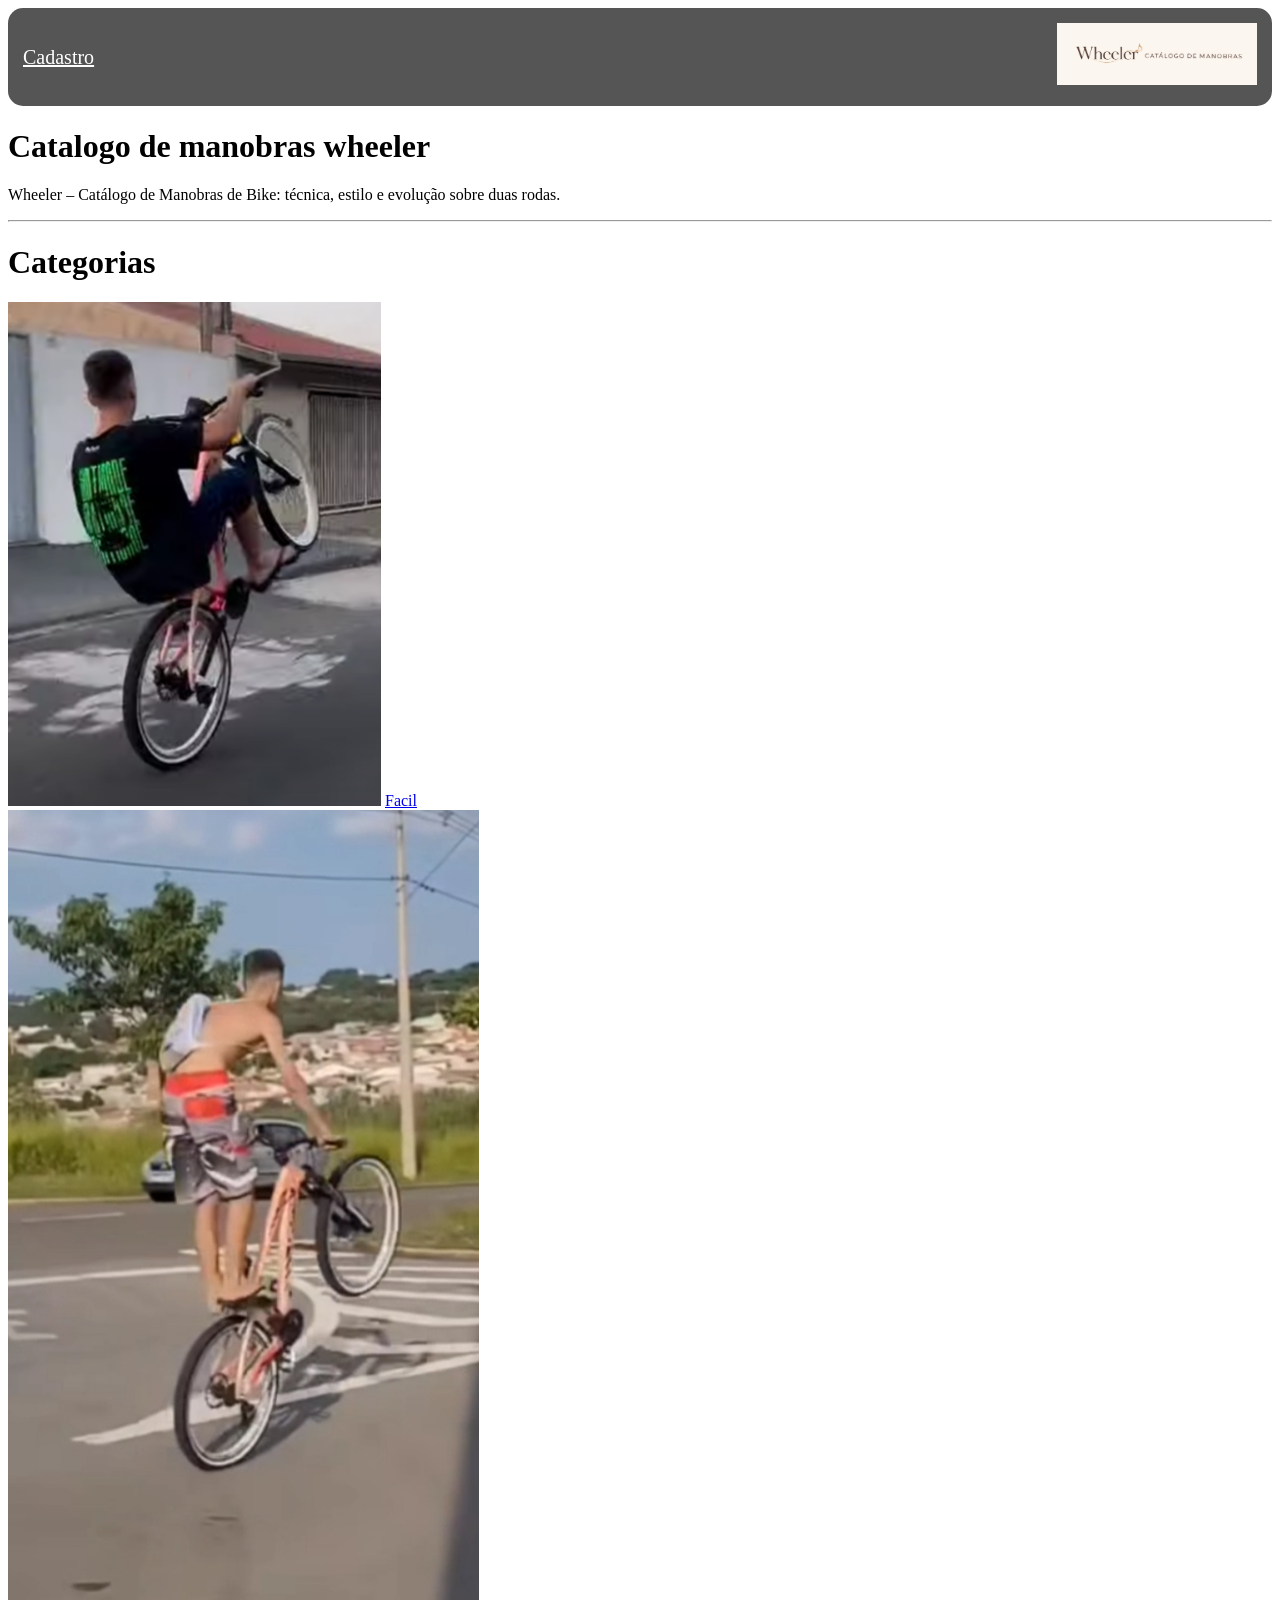
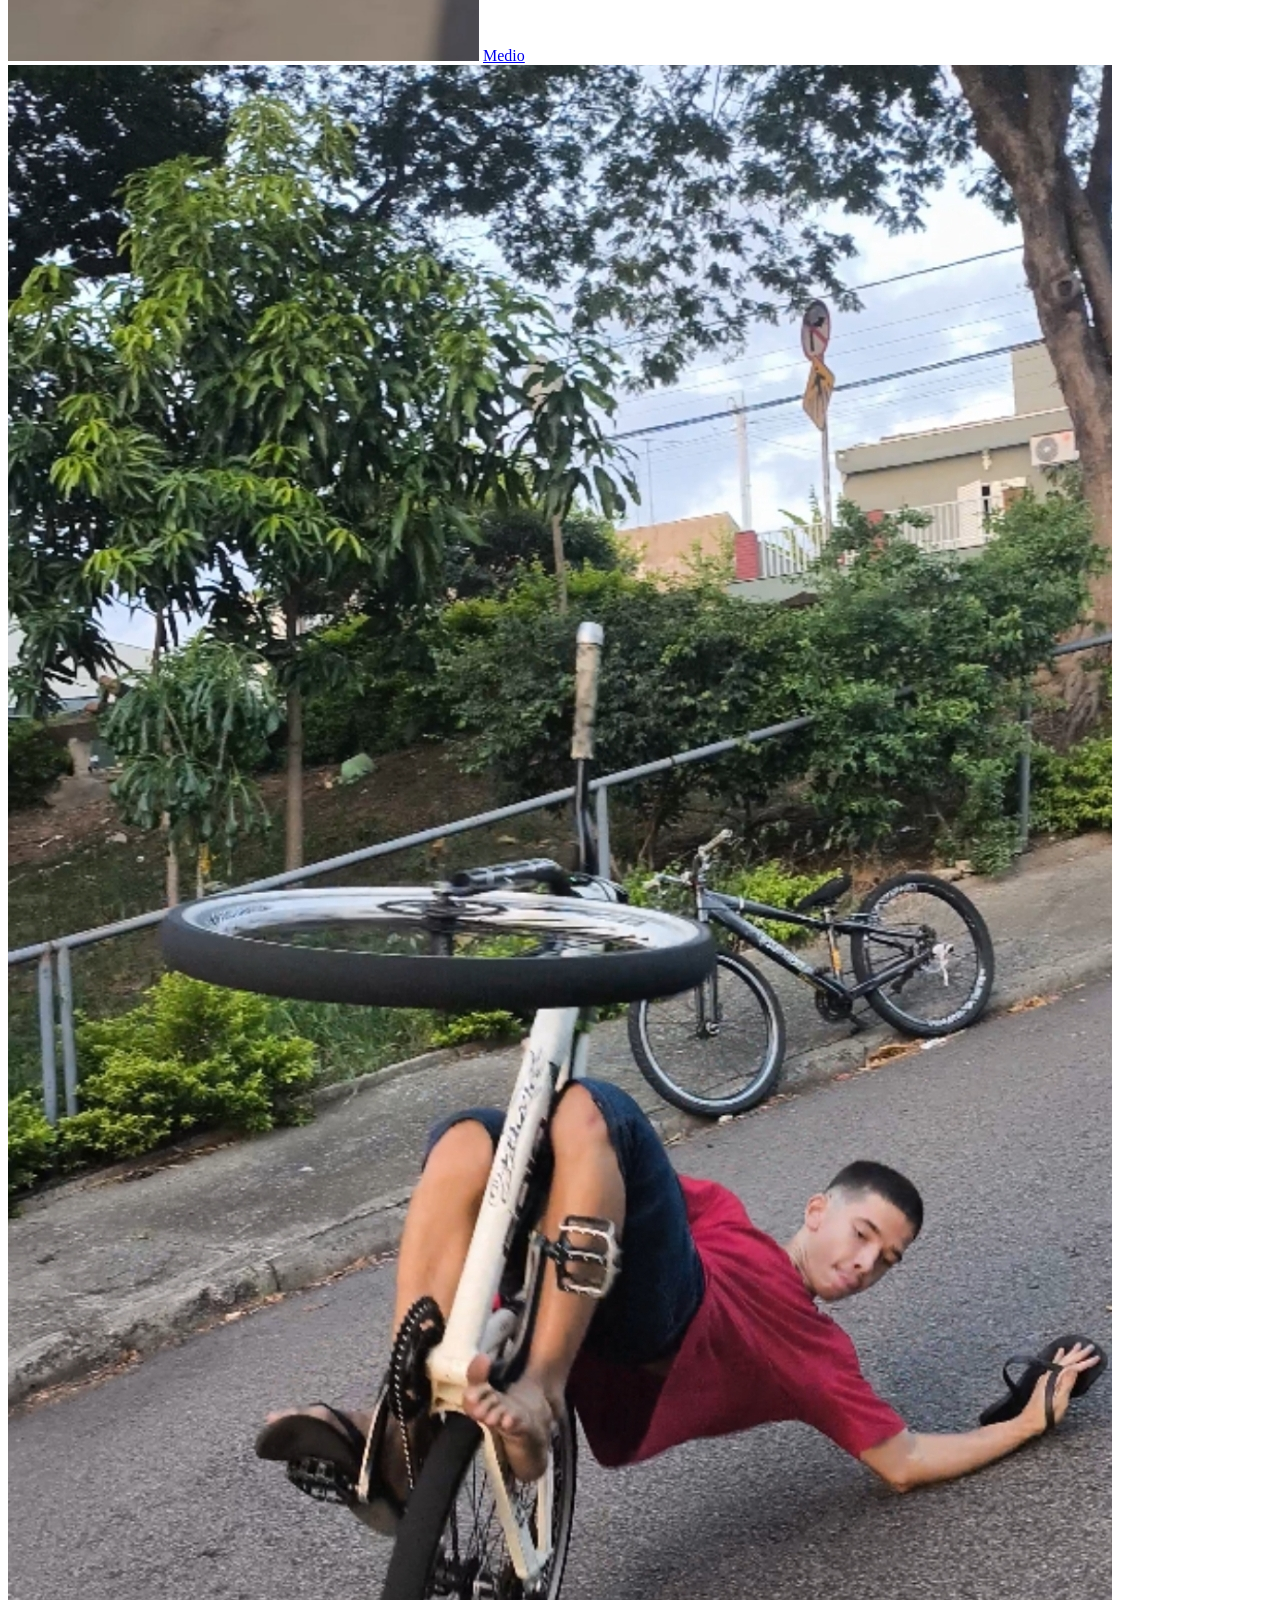
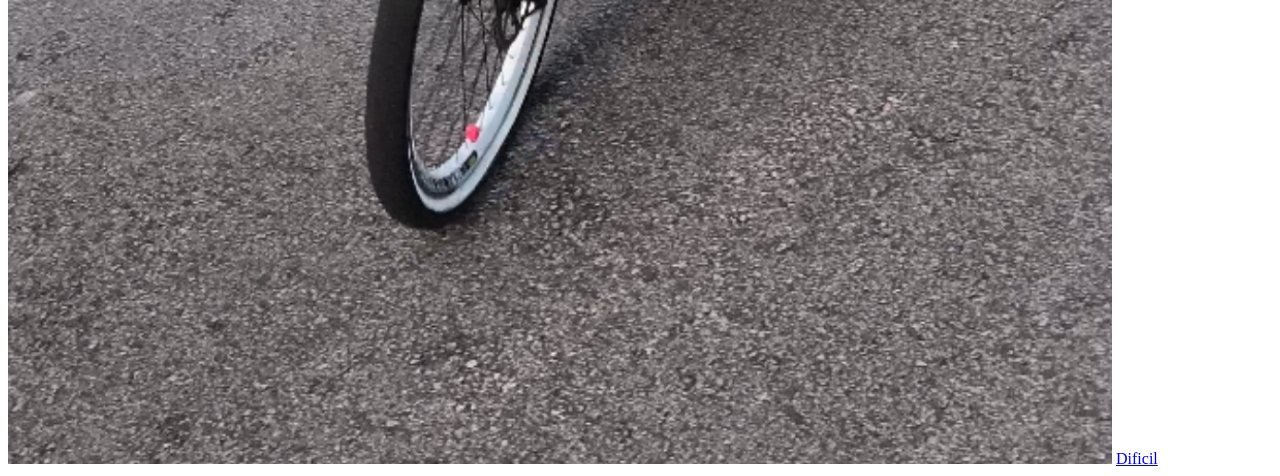
<file: index.html>
<!DOCTYPE html>
<html lang="pt-br">
<head>
    <meta charset="UTF-8">
    <meta name="viewport" content="width=device-width, initial-scale=1.0">
    
    <link rel="stylesheet" href="css/style.css">
    <link rel="shortcut icon" href="Images/icone.ico" type="image/x-icon">
    
    <title>Wheeler</title>

    <script src="js/script.js" defer></script>
</head>

<body>
    <div class="navbar">
        <a href="html/cadastro.html">Cadastro</a>
        <div class="logo">
            <img src="Images/navbar.png" alt="Wheeler" width="200">
        </div>
    </div>

    <h1 id="titulo">Catalogo de manobras wheeler</h1>

    <p>
        Wheeler – Catálogo de Manobras de Bike: técnica, estilo e evolução sobre duas rodas.
    </p>

    <hr>

    <div class="ct">
        <h1>Categorias</h1>

        <div class="ctimg">

            <div class="item">
                <img src="Images/grau_base.png" alt="facil">
                <a href="html/facil.html" class="btn">Facil</a>
            </div>

            <div class="item">
                <img src="Images/suicida.jpg" alt="medio">
                <a href="html/medio.html" class="btn">Medio</a>
            </div>

            <div class="item">
                <img src="Images/cotovelo.jpg" alt="dificil">
                <a href="html/dificil.html" class="btn">Dificil</a>
            </div>

        </div>
    </div>

</body>
</html>
</file>
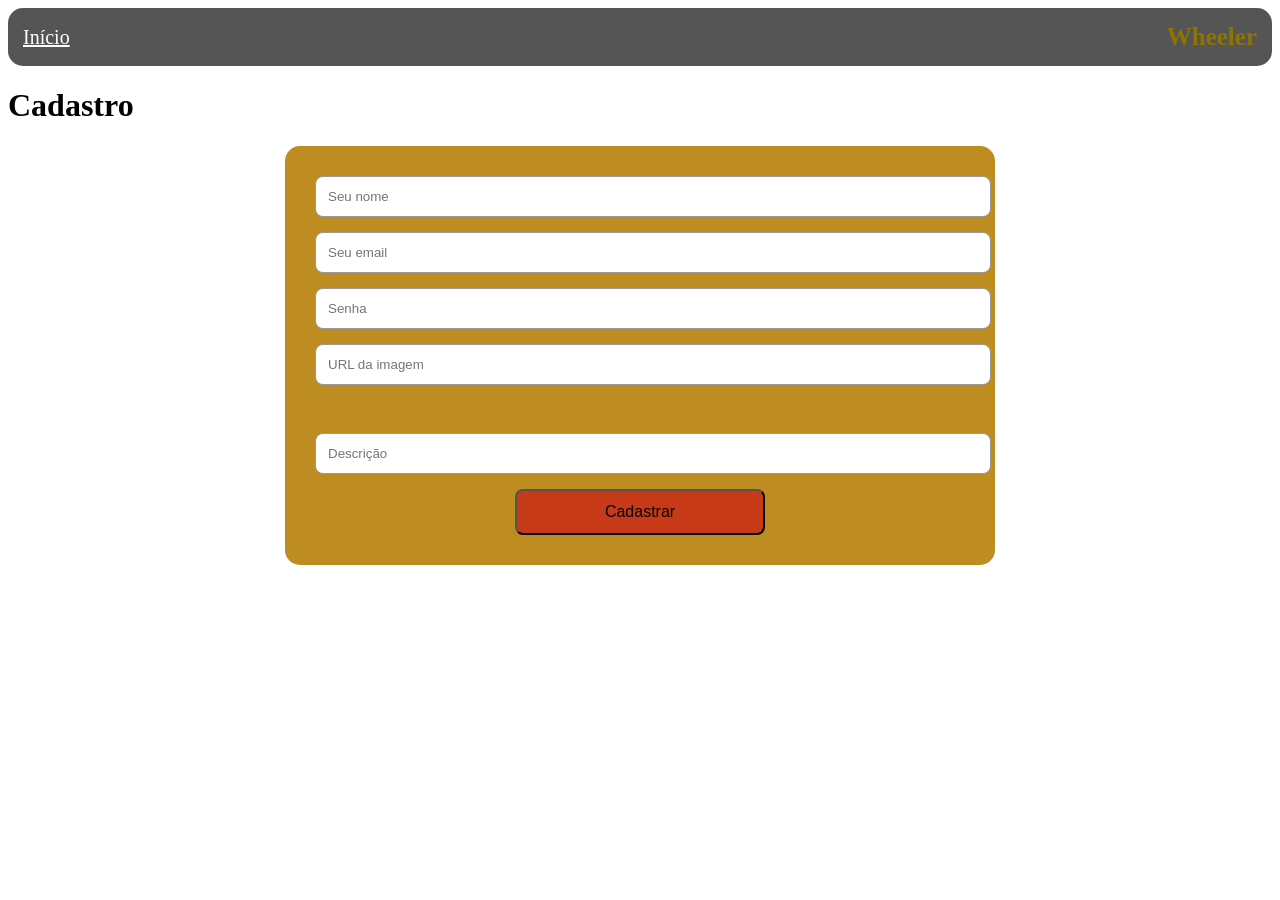
<file: html/cadastro.html>
<!DOCTYPE html>
<html lang="pt-br">
<head>
    <meta charset="UTF-8">
    <meta name="viewport" content="width=device-width, initial-scale=1.0">
    <link rel="stylesheet" href="../css/style.css">
    <link rel="stylesheet" href="../css/cadastro.css">
    <title>Cadastro</title>
</head>

<body>
    <div class="navbar">
        <a href="../index.html">Início</a>
        <div class="logo">Wheeler</div>
    </div>

    <h1>Cadastro</h1>

    <div class="formulario">
        <!-- FORM CORRETO -->
        <form id="formCadastro">

            <input type="text" id="nome" name="nome" placeholder="Seu nome" required>

            <input type="email" id="email" name="email" placeholder="Seu email" required>

            <input type="password" id="senha" name="senha" placeholder="Senha" required>
            
            <input type="url" id="imagem" placeholder="URL da imagem" required><br>

            <input type="text" id="descricao" placeholder="Descrição" required>

            <button type="submit">Cadastrar</button>

        </form>
    </div>

    <!-- ONDE VAI EXIBIR -->
    <div id="listaUsuarios"></div>

    <!-- SCRIPT NO LUGAR CERTO -->
    <script src="../js/cadastro.js"></script>
</body>
</html>
</file>
<file: css/style.css>
.navbar {
    background-color: #555555;
    padding: 15px;
    border-radius: 15px;
    display: flex;
    align-items: center;
    gap: 20px;
    flex-wrap: wrap;
}

.navbar p {
    color: white;
    font-size: 20px;
}

.navbar a {
    color: white;
    font-size: 20px;
}

.navbar a:hover {
    color: #53fb7f;
}

.logo {
    margin-left: auto;
    font-weight: bold;
    flex-direction: column;
    font-size: 25px;
    color: #53fb7f;
}

.formulario {
    display: flex;
    justify-content: center;
}

.formulario form {
    background-color: ##53fb7f;
    padding: 30px; /* 🔥 mais espaço interno */
    border-radius: 15px;

    width: 100%;
    max-width: 650px;

    display: flex;
    flex-direction: column;
    gap: 15px;
}

/* INPUTS */
.formulario input {
    width: 100%;
    padding: 12px; /* 🔥 maior */
    border-radius: 8px;
    border: 1px solid #999;
    outline: none;
}

/* FOCO */
.formulario input:focus {
    border: 2px solid ##53fb7f;
}

/* BOTÃO */
button {
    background-color: #c73a17;
    color: black;
    padding: 12px;
    border-radius: 8px;

    width: 100%;
    max-width: 250px;
    align-self: center;

    font-size: 16px;
    cursor: pointer;
}

/* HOVER */
button:hover {
    background-color: ##53fb7f;
}

/* MOBILE */
@media (max-width: 600px) {

    .navbar {
        justify-content: center;
    }

    .logo {
        margin-left: 0;
        width: 100%;
        text-align: center;
    }

    .formulario form {
        padding: 15px;
    }
}
</file>
<file: css/cadastro.css>
.navbar {
    background-color: #555555;
    padding: 15px;
    border-radius: 15px;
    display: flex;
    align-items: center;
    gap: 20px;
    flex-wrap: wrap;
}

.navbar p {
    color: white;
    font-size: 20px;
}

.navbar a {
    color: white;
    font-size: 20px;
}

.navbar a:hover {
    color: #df8f45;
}

.logo {
    margin-left: auto;
    font-weight: bold;
    flex-direction: column;
    font-size: 25px;
    color: rgb(141, 116, 3);
}

.formulario {
    display: flex;
    justify-content: center;
}

.formulario form {
    background-color: #be8d22;
    padding: 30px; /* 🔥 mais espaço interno */
    border-radius: 15px;

    width: 100%;
    max-width: 650px;

    display: flex;
    flex-direction: column;
    gap: 15px;
}

/* INPUTS */
.formulario input {
    width: 100%;
    padding: 12px; /* 🔥 maior */
    border-radius: 8px;
    border: 1px solid #999;
    outline: none;
}

/* FOCO */
.formulario input:focus {
    border: 2px solid #df8f45;
}

/* BOTÃO */
button {
    background-color: #c73a17;
    color: black;
    padding: 12px;
    border-radius: 8px;

    width: 100%;
    max-width: 250px;
    align-self: center;

    font-size: 16px;
    cursor: pointer;
}

/* HOVER */
button:hover {
    background-color: #cf6c1b;
}

/* MOBILE */
@media (max-width: 600px) {

    .navbar {
        justify-content: center;
    }

    .logo {
        margin-left: 0;
        width: 100%;
        text-align: center;
    }

    .formulario form {
        padding: 15px;
    }
}
</file>
